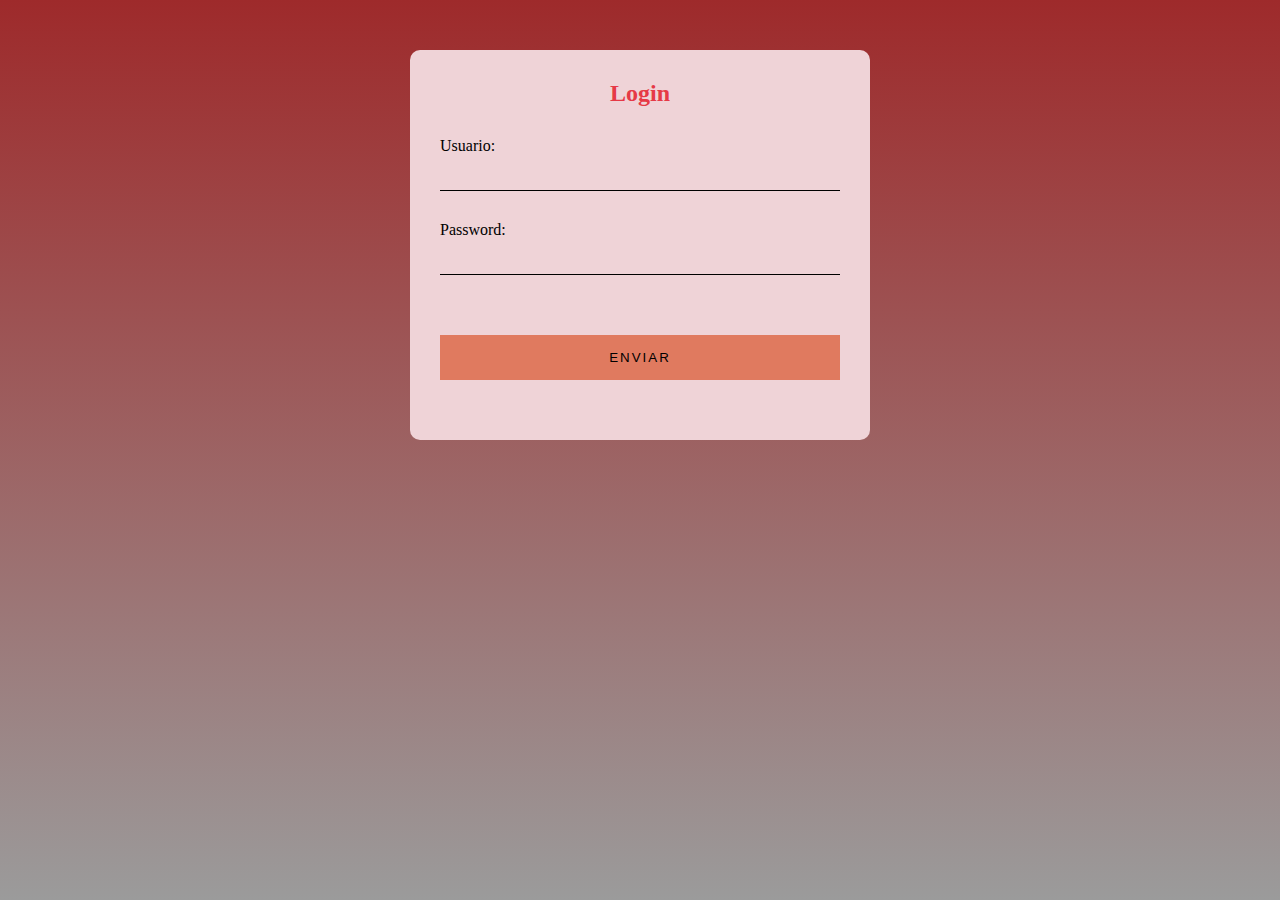
<file: index.html>
<!DOCTYPE html>
<html lang="en">
<head>
    <meta charset="UTF-8">
    <meta http-equiv="X-UA-Compatible" content="IE=edge">
    <meta name="viewport" content="width=device-width, initial-scale=1.0">
    <link rel="stylesheet" href="/css/style.css">
    <title>Formulario Login HTML</title>
</head>
<body>
    <div class="contenedor">
        <h2>Login</h2>
        <form id="Forma" name="Forma" method="POST">
            <div class="elemento">
                <label for="usuario">Usuario: </label>
                <input type="text" id="usuario" name="usuario" required="true"/>
            </div>
            <div class="elemento">
                <label for="password">Password: </label>
                <input type="password" id="password" name="password" required="true" />
            </div>
            <div class="elemento">
                <input type="submit" value="Enviar">
            </div>
        </form>
    </div>
</body>
</html>
</file>
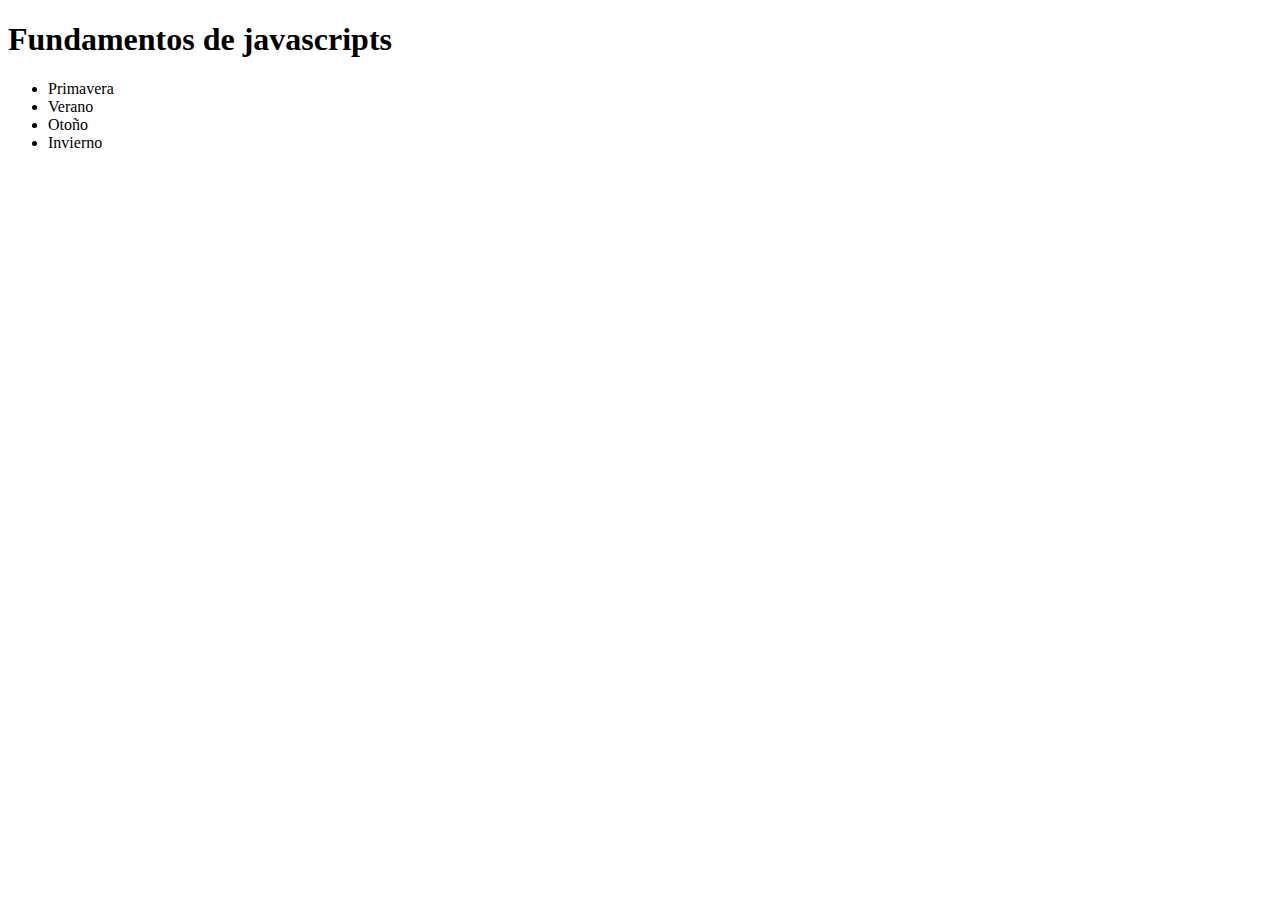
<file: cosas_/basico.html>
<!DOCTYPE html>
<html lang="en">
<head>
    <meta charset="UTF-8">
    <meta name="viewport" content="width=device-width, initial-scale=1.0">
    <title>Document</title>
</head>
<body>
    <h1>Fundamentos de javascripts</h1>

    <script>
        var hola = "Hola mundo";
        let hello = "Hello word";
        console.log(hola);
        console.log(hello);
            

        //Cadena de texto
        let nombr = "John";
        let apellid = "Mircha";

        let salud = new String("Hola mundo");

        let saludos = "hola como estas me llamo js";

        console.log(
            nombr.length,
            apellid.length,
            salud.length,
            nombr.toUpperCase(),
            apellid.toLowerCase(),
            saludos.includes("js")
            
        );

        //concatenar y cosas mas

        let nombre = "jose";
        let apellido = "Marte";

        let saludo = "Hola mi nombre es: " + nombre + " " + apellido;

        console.log(saludo);

        //interpolacion de variable - osea incluirla dentro de la cadena el valor dinamicamente de la variable
        //para lo cual se utilizara template string
        //codigo ascii alt-96 = ``
        let saludo3 = `Hola mi nombre es: ${nombre} ${apellido}`;

        console.log(saludo3);

        let ul = ` <ul>
        <li>Primavera</li>
        <li>Verano</li>
        <li>Otoño</li>
        <li>Invierno</li>
    </ul>`;
        console.log(ul);

        //numeros

        let a = 5;
        let b = new Number(1);
        let c = 7.19;
        let d = "5.19";

        console.log(a,b);
        console.log(c.toFixed(1));
        console.log(parseInt(c));
        console.log(parseFloat(c));
        console.log(typeof c,typeof d); //identifica el tipo de variable que estamos utiliznado

        console.log(a+c);
        console.log(a+d);
        console.log(a+parseInt(d));
    </script>

    <ul>
        <li>Primavera</li>
        <li>Verano</li>
        <li>Otoño</li>
        <li>Invierno</li>
    </ul>
</body>
</html>
</file>
<file: css/style.css>
html{
    height: 100%;
}

body{
    margin: 0%;
    padding: 0%;
    background: linear-gradient(#9e2a2b,#9b9b9b);
   
}

.contenedor{
    margin: 50px auto;
    width: 400px;
    padding: 30px;
    background: #efd3d7;
    border-radius: 10px;
}

.contenedor h2{
    margin: 0 0 30px;
    padding: 0;
    text-align: center;
    color: #e63946;

}

.contenedor .elemento label{

    color: #000000;
}

.contenedor .elemento input{

    width: 100%;
    padding: 10px 0;
    color: #000000;
    background: transparent;
    border: none;
    text-decoration: #000000;
    border-bottom: 1px solid black;
    margin-bottom: 30px;

}

.contenedor .elemento input[type="submit"]{
    background-color: #e07a5f;
    border: none;
    letter-spacing: 2px;
    text-transform: uppercase;
    cursor: pointer;
    padding: 15px;
    margin-top: 30px;
}
</file>
